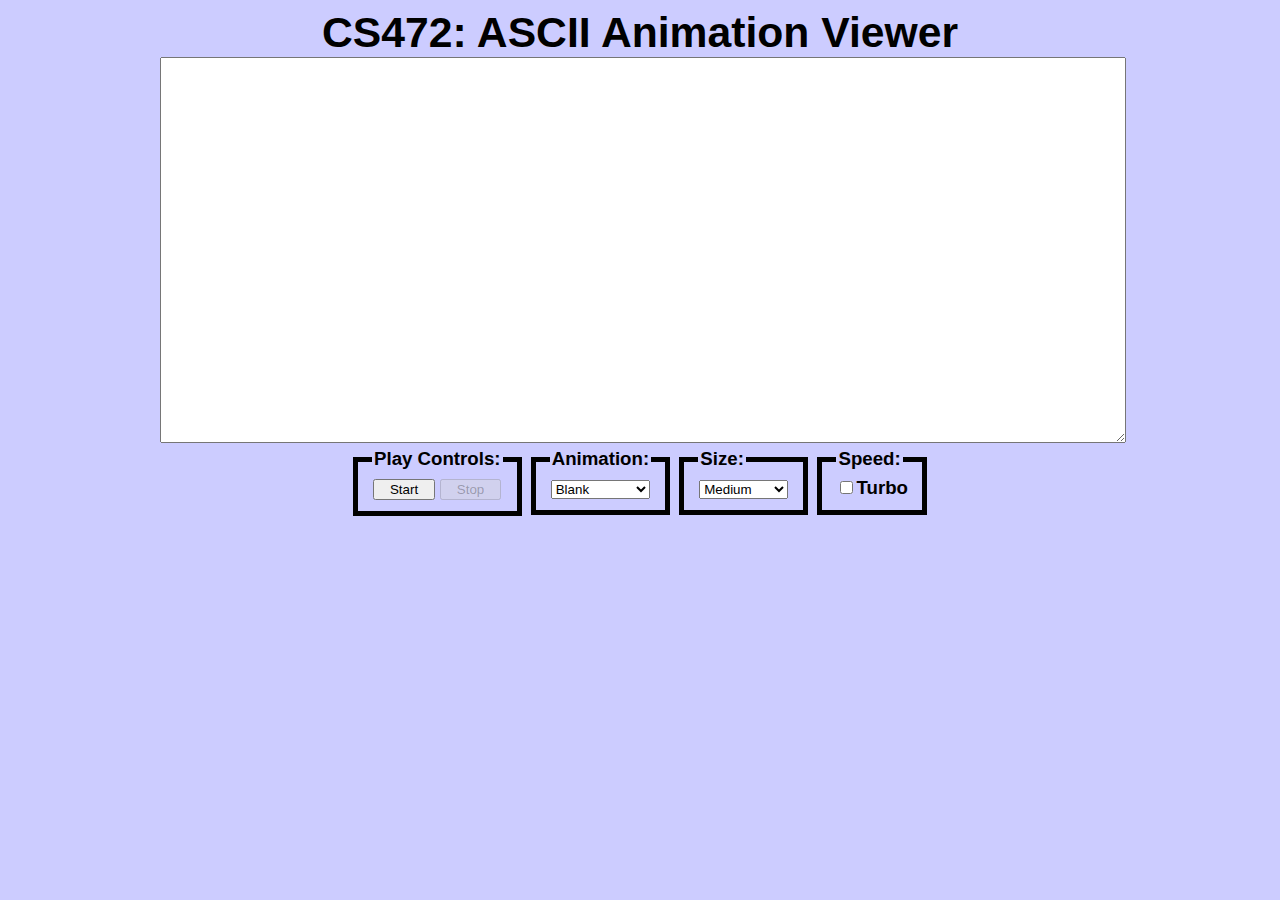
<file: ascii.html>
<!DOCTYPE html>
<html>
  <head>
    <meta http-equiv="content-type" content="text/html; charset=UTF-8" />
    <title>ASCIImation</title>
    <meta name="viewport" content="width=device-width, initial-scale=1.0" />
    <link href="./stylesheets/ascii.css" type="text/css" rel="stylesheet" />
    <script async src="./js/animations.js" type="text/javascript"></script>
    <script async src="./js/ascii.js" type="text/javascript"></script>
  </head>

  <body>
    <header>CS472: ASCII Animation Viewer</header>
    <div class="container">
      <textarea id="text-area" cols="80" rows="20"></textarea>
      <fieldset>
        <legend>Play Controls:</legend>
        <button id="start">Start</button>
        <button disabled="disabled" id="stop">Stop</button>
      </fieldset>

      <fieldset>
        <legend>Animation:</legend>
        <select id="animation">
          <option selected="selected" value="Blank">Blank</option>
          <option value="Exercise">Exercise</option>
          <option value="Juggler">Juggler</option>
          <option value="Bike">Bike</option>
          <option value="Dive">Dive</option>
        </select>
      </fieldset>
      <fieldset>
        <legend>Size:</legend>
        <select id="fontsize">
          <option value="Tiny">Tiny</option>
          <option value="Small">Small</option>
          <option value="Medium" selected="selected">Medium</option>
          <option value="Large">Large</option>
          <option value="Extra Large">Extra Large</option>
          <option value="XXL">XXL</option>
        </select>
      </fieldset>
      <fieldset>
        <legend>Speed:</legend>
        <label><input id="turbo" type="checkbox" />Turbo</label>
      </fieldset>
    </div>
    <!-- <div id="validate">
      <a href="http://validator.w3.org/check/referer">
        <img src="w3c-html.png" alt="html validator" /> </a
      ><br />
      <a href="http://jigsaw.w3.org/css-validator/check/referer">
        <img src="w3c-css.png" alt="Valid CSS!" /></a
      ><br />
      <a href="http://webster.cs.washington.edu/jslint?referer">
        <img src="jslint.png" alt="JavaScript Lint" />
      </a>
    </div> -->
  </body>
</html>
</file>
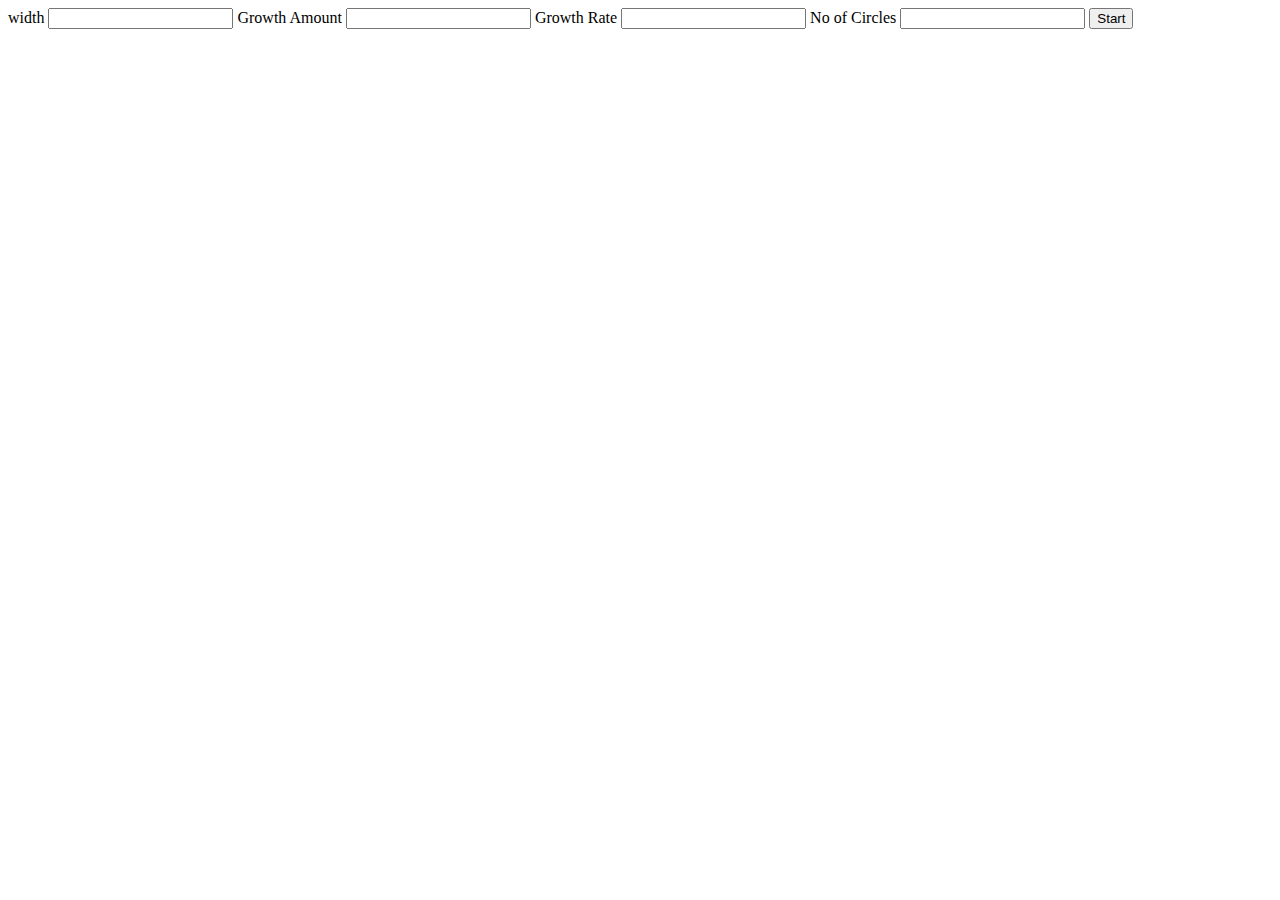
<file: circle.html>
<!DOCTYPE html>
<html lang="en">
  <head>
    <meta charset="utf-8" />
    <title>Task list</title>
    <link
      rel="stylesheet"
      type="text/css"
      href="./stylesheets/circle.css"
      media="screen"
    />
    <script
      src="https://ajax.googleapis.com/ajax/libs/jquery/1.7.2/jquery.min.js"
      type="text/javascript"
    ></script>
    <script async src="./js/circle.js" type="text/javascript"></script>
  </head>

  <body>
    <label>width</label>
    <input id="width" type="text" />
    <label>Growth Amount</label>
    <input id="ga" type="text" />
    <label>Growth Rate</label>
    <input id="gr" type="text" />
    <label>No of Circles</label>
    <input id="noc" type="text" />
    <button id="start">Start</button>
    <br />
    <!-- <div class="circle"></div> -->
  </body>
</html>
</file>
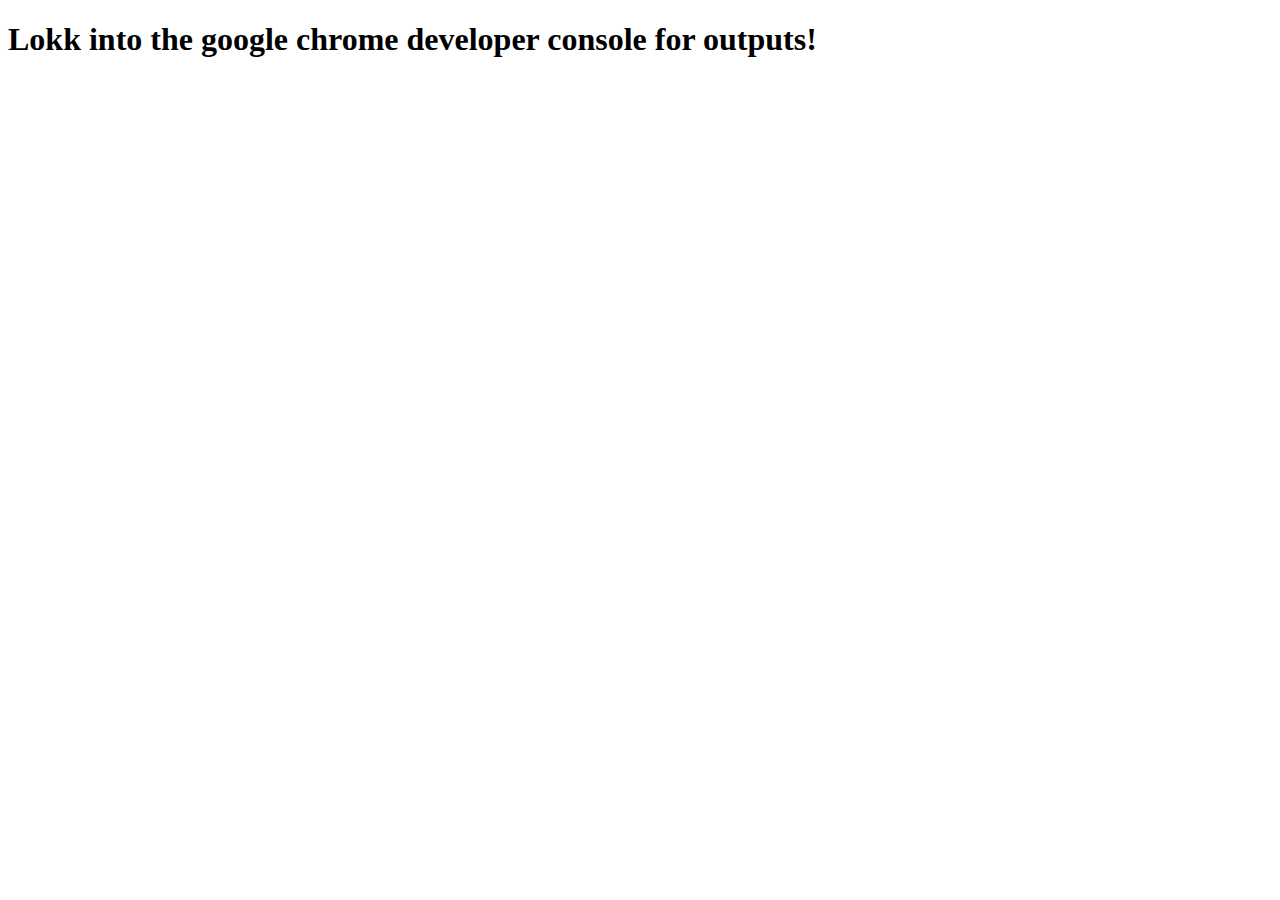
<file: javascript.html>
<!DOCTYPE html>
<html lang="en">
  <head>
    <meta charset="utf-8" />
    <title>Home</title>
  </head>
  <body>
    <script src="./js/javascriptBasics.js"></script>
    <h1>Lokk into the google chrome developer console for outputs!</h1>
  </body>
</html>
</file>
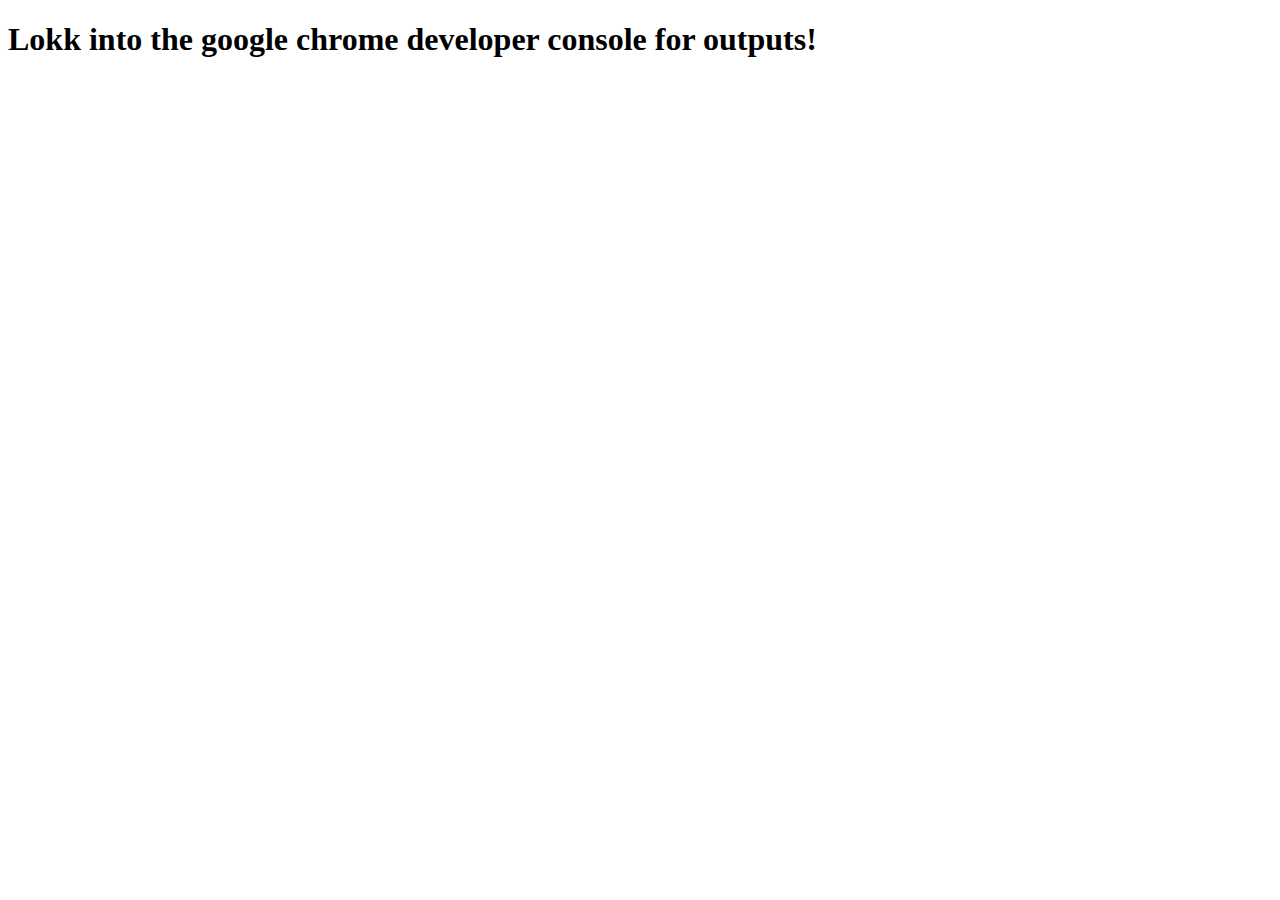
<file: lab6.html>
<!DOCTYPE html>
<html lang="en">
  <head>
    <meta charset="utf-8" />
    <title>Home</title>
  </head>
  <body>
    <script src="./js/javascript2.js"></script>
    <h1>Lokk into the google chrome developer console for outputs!</h1>
  </body>
</html>
</file>
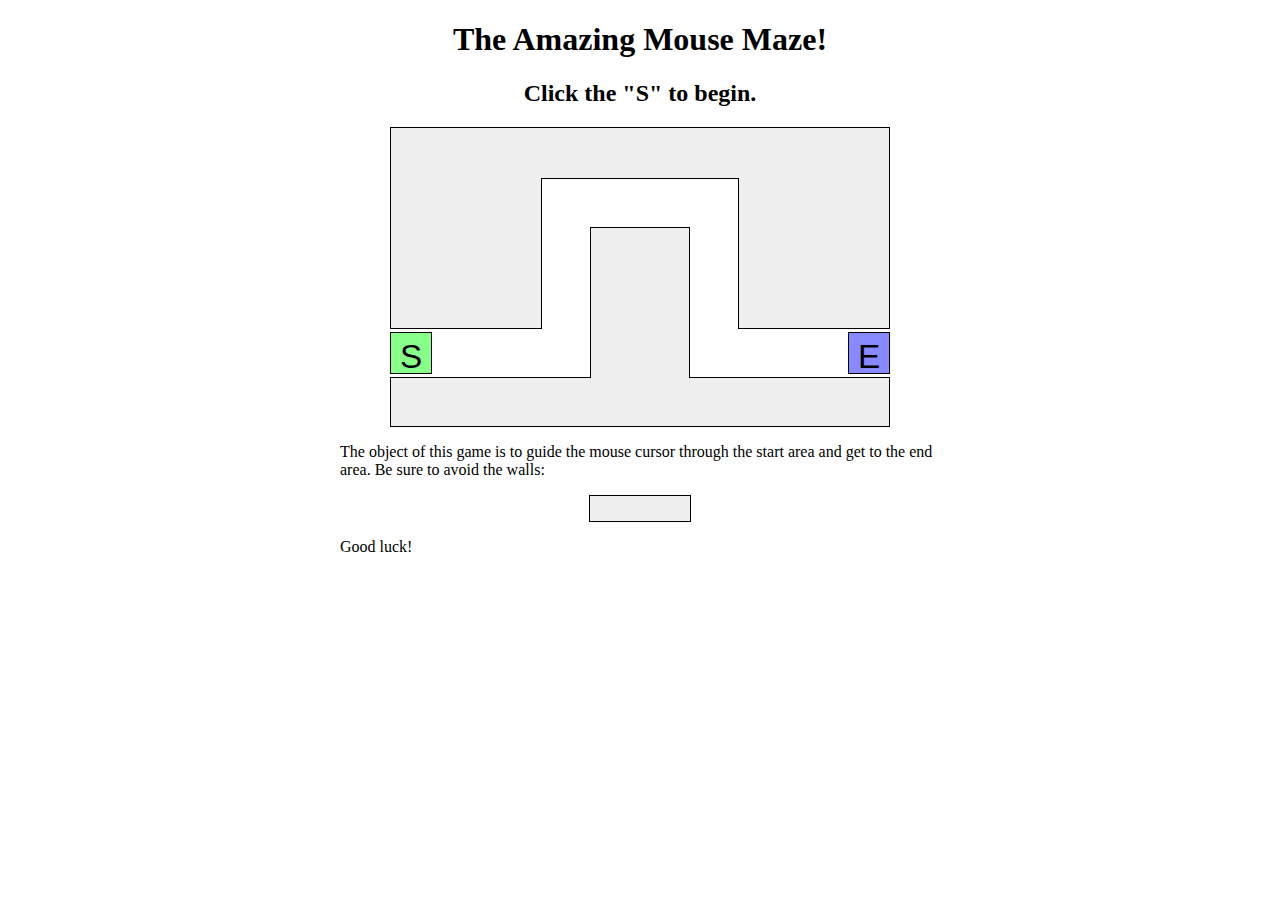
<file: maze.html>
<!DOCTYPE html>
<html>
  <!--
	CSE 190 M Lab 7 HTML file
	You should download this file for your lab, but you should not edit its contents.
	-->

  <head>
    <title>Maze!</title>

    <!-- provided files; do not modify -->
    <link href="./stylesheets/maze.css" type="text/css" rel="stylesheet" />
    <script
      src="https://ajax.googleapis.com/ajax/libs/jquery/1.7.2/jquery.min.js"
      type="text/javascript"
    ></script>

    <!-- your code -->
    <script async src="./js/maze.js" type="text/javascript"></script>
  </head>

  <body>
    <h1>The Amazing Mouse Maze!</h1>
    <h2 id="status">Click the "S" to begin.</h2>

    <!-- This part of the page represents the maze -->
    <div id="maze">
      <div id="start">S</div>
      <div class="boundary" id="boundary1"></div>
      <div class="boundary"></div>
      <div class="boundary"></div>
      <div class="boundary"></div>
      <div class="boundary"></div>
      <div id="end">E</div>
    </div>

    <p>
      The object of this game is to guide the mouse cursor through the start
      area and get to the end area. Be sure to avoid the walls:
    </p>

    <div class="boundary example"></div>

    <p>Good luck!</p>
  </body>
</html>
</file>
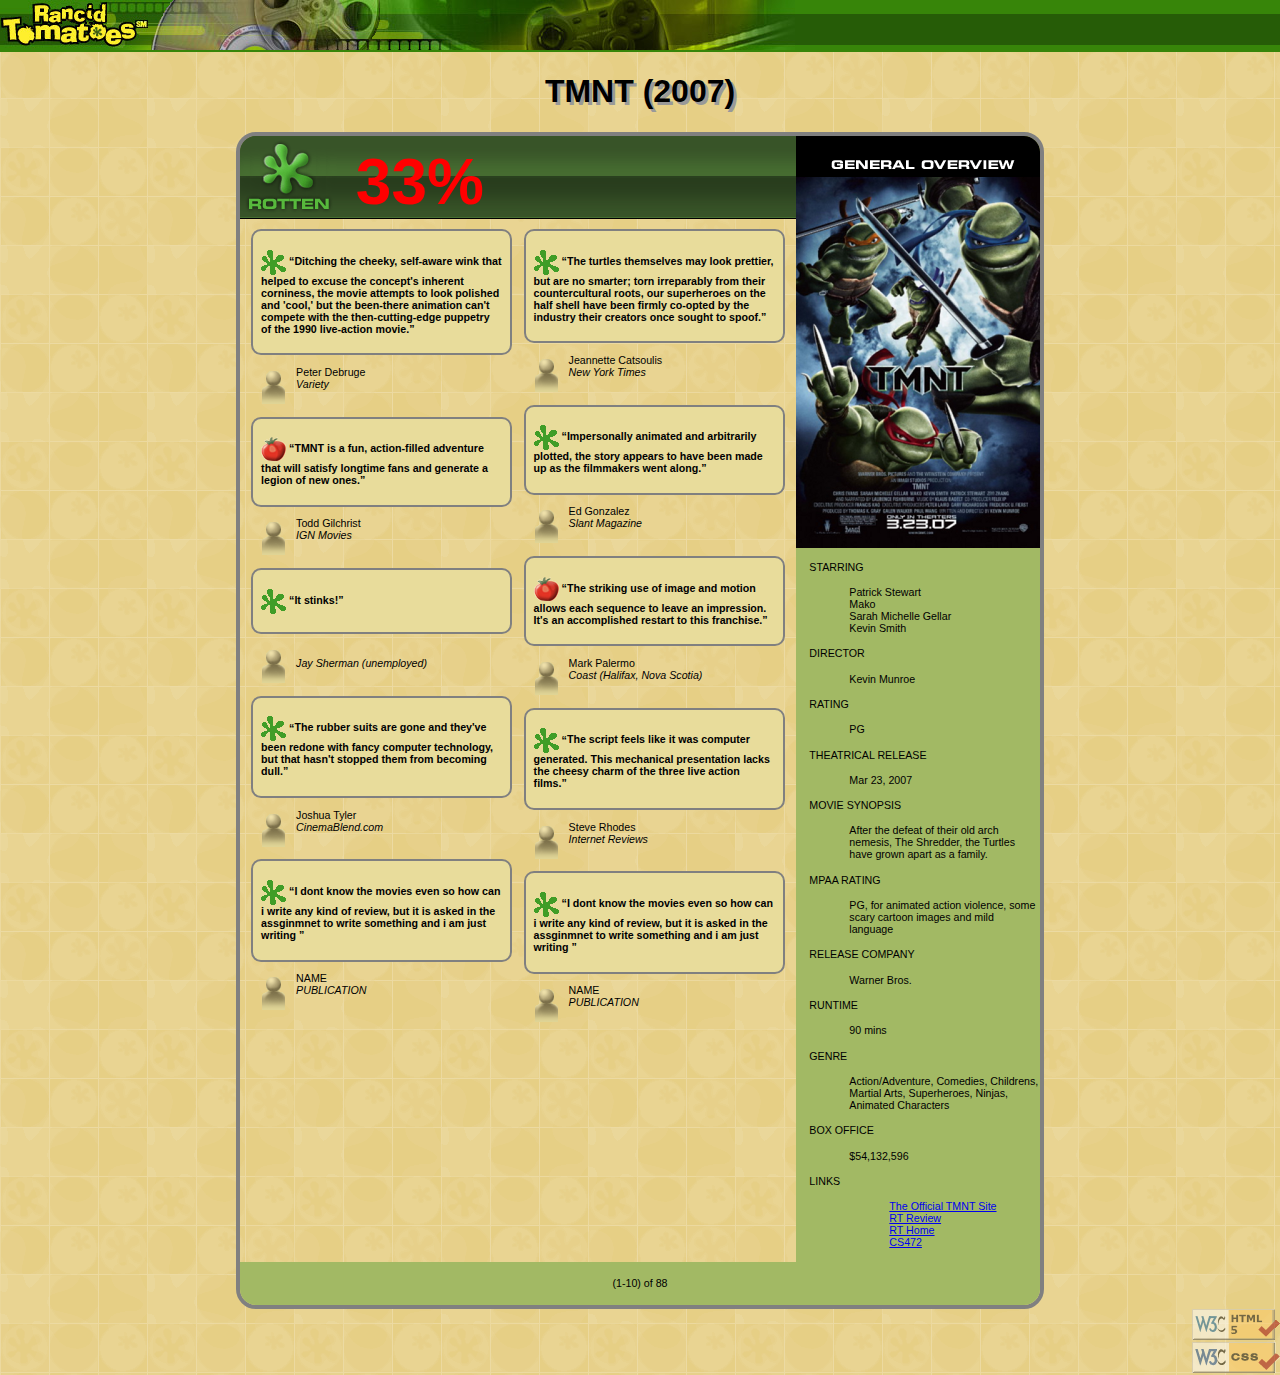
<file: moviereview.html>
<!DOCTYPE html>
<html lang="en">
  <head>
    <title>TMNT - Rancid Tomatoes</title>

    <meta charset="utf-8" />
    <link rel="shortcut icon" href="./Images/rotten.gif" />
    <link href="movie.css" type="text/css" rel="stylesheet" />
  </head>

  <body>
    <div id="banner">
      <img src="./Images/banner.png" alt="Rancid Tomatoes" />
    </div>

    <h1>TMNT (2007)</h1>
    <div class="container">
      <div class="rightside">
        <div>
          <img src="./Images/overview.png" alt="general overview" />
        </div>

        <dl>
          <dt>STARRING</dt>
          <dd>
            Patrick Stewart <br />
            Mako <br />
            Sarah Michelle Gellar <br />
            Kevin Smith
          </dd>

          <dt>DIRECTOR</dt>
          <dd>Kevin Munroe</dd>

          <dt>RATING</dt>
          <dd>PG</dd>

          <dt>THEATRICAL RELEASE</dt>
          <dd>Mar 23, 2007</dd>

          <dt>MOVIE SYNOPSIS</dt>
          <dd>
            After the defeat of their old arch nemesis, The Shredder, the
            Turtles have grown apart as a family.
          </dd>

          <dt>MPAA RATING</dt>
          <dd>
            PG, for animated action violence, some scary cartoon images and mild
            language
          </dd>

          <dt>RELEASE COMPANY</dt>
          <dd>Warner Bros.</dd>

          <dt>RUNTIME</dt>
          <dd>90 mins</dd>

          <dt>GENRE</dt>
          <dd>
            Action/Adventure, Comedies, Childrens, Martial Arts, Superheroes,
            Ninjas, Animated Characters
          </dd>

          <dt>BOX OFFICE</dt>
          <dd>$54,132,596</dd>

          <dt>LINKS</dt>
          <dd>
            <ul>
              <li>
                <a href="http://www.ninjaturtles.com/"
                  >The Official TMNT Site</a
                >
              </li>
              <li>
                <a
                  href="http://www.rottentomatoes.com/m/teenage_mutant_ninja_turtles/"
                  >RT Review</a
                >
              </li>
              <li><a href="http://www.rottentomatoes.com/">RT Home</a></li>
              <li><a href="http://mumstudents.org/cs472/">CS472</a></li>
            </ul>
          </dd>
        </dl>
      </div>
      <div class="leftside">
        <div id="rottenheader">
          <img src="./Images/rottenbig.png" alt="Rotten" />
          33%
        </div>
        <div class="leftReviews">
          <div class="review">
            <p>
              <img src="./Images/rotten.gif" alt="Rotten" />
              <q
                >Ditching the cheeky, self-aware wink that helped to excuse the
                concept's inherent corniness, the movie attempts to look
                polished and 'cool,' but the been-there animation can't compete
                with the then-cutting-edge puppetry of the 1990 live-action
                movie.</q
              >
            </p>
          </div>
          <div class="critic">
            <p>
              <img src="./Images/critic.gif" alt="Critic" />
              Peter Debruge <br />
              <em>Variety</em>
            </p>
          </div>
          <div class="review">
            <p>
              <img src="./Images/fresh.gif" alt="Fresh" />
              <q
                >TMNT is a fun, action-filled adventure that will satisfy
                longtime fans and generate a legion of new ones.</q
              >
            </p>
          </div>
          <div class="critic">
            <p>
              <img src="./Images/critic.gif" alt="Critic" />
              Todd Gilchrist <br />
              <em>IGN Movies</em>
            </p>
          </div>
          <div class="review">
            <p>
              <img src="./Images/rotten.gif" alt="Rotten" />
              <q>It stinks!</q>
            </p>
          </div>
          <div class="critic">
            <p>
              <img src="./Images/critic.gif" alt="Critic" />
            </br>
              <em>Jay Sherman (unemployed)</em>
            </p>
          </div>
          <div class="review">
            <p>
              <img src="./Images/rotten.gif" alt="Rotten" />
              <q
                >The rubber suits are gone and they've been redone with fancy
                computer technology, but that hasn't stopped them from becoming
                dull.</q
              >
            </p>
          </div>
          <div class="critic">
            <p>
              <img src="./Images/critic.gif" alt="Critic" />
              Joshua Tyler <br />
              <em>CinemaBlend.com</em>
            </p>
          </div>
          <div class="review">
            <p>
              <img src="./Images/rotten.gif" alt="Rotten" />
              <q
                >I dont know the movies even so how can i write any kind of
                review, but it is asked in the assginmnet to write something and
                i am just writing
              </q>
            </p>
          </div>
          <div class="critic">
            <p>
              <img src="./Images/critic.gif" alt="Critic" />
              NAME <br />
              <em> PUBLICATION</em>
            </p>
          </div>
        </div>
        <div class="rightreviews">
          <div class="review">
            <p>
              <img src="./Images/rotten.gif" alt="Rotten" />
              <q
                >The turtles themselves may look prettier, but are no smarter;
                torn irreparably from their countercultural roots, our
                superheroes on the half shell have been firmly co-opted by the
                industry their creators once sought to spoof.</q
              >
            </p>
          </div>
          <div class="critic">
            <p>
              <img src="./Images/critic.gif" alt="Critic" />
              Jeannette Catsoulis <br />
              <em> New York Times</em>
            </p>
          </div>
          <div class="review">
            <p>
              <img src="./Images/rotten.gif" alt="Rotten" />
              <q
                >Impersonally animated and arbitrarily plotted, the story
                appears to have been made up as the filmmakers went along.</q
              >
            </p>
          </div>
          <div class="critic">
            <p>
              <img src="./Images/critic.gif" alt="Critic" />
              Ed Gonzalez <br />
              <em>Slant Magazine</em>
            </p>
          </div>
          <div class="review">
            <p>
              <img src="./Images/fresh.gif" alt="Fresh" />
              <q
                >The striking use of image and motion allows each sequence to
                leave an impression. It's an accomplished restart to this
                franchise.</q
              >
            </p>
          </div>
          <div class="critic">
            <p>
              <img src="./Images/critic.gif" alt="Critic" />
              Mark Palermo <br />
              <em>Coast (Halifax, Nova Scotia)</em>
            </p>
          </div>
          <div class="review">
            <p>
              <img src="./Images/rotten.gif" alt="Rotten" />
              <q
                >The script feels like it was computer generated. This
                mechanical presentation lacks the cheesy charm of the three live
                action films.</q
              >
            </p>
          </div>
          <div class="critic">
            <p>
              <img src="./Images/critic.gif" alt="Critic" />
              Steve Rhodes <br />
              <em> Internet Reviews </em>
            </p>
          </div>
          <div class="review">
            <p>
              <img src="./Images/rotten.gif" alt="Rotten" />
              <q
                >I dont know the movies even so how can i write any kind of
                review, but it is asked in the assginmnet to write something and
                i am just writing
              </q>
            </p>
          </div>
          <div class="critic">
            <p>
              <img src="./Images/critic.gif" alt="Critic" />
              NAME <br />
              <em> PUBLICATION </em>
            </p>
          </div>
        </div>
      </div>
      <div class="footer"><p>(1-10) of 88</p></div>
    </div>
    <div id="validators">
      <a href="http://validator.w3.org/check/referer"
        ><img src="./Images/w3c-html.png" alt="Valid HTML5"
      /></a>
      <br />
      <a href="http://jigsaw.w3.org/css-validator/check/referer"
        ><img src="./Images/w3c-css.png" alt="Valid CSS"
      /></a>
    </div>
  </body>
</html>
</file>
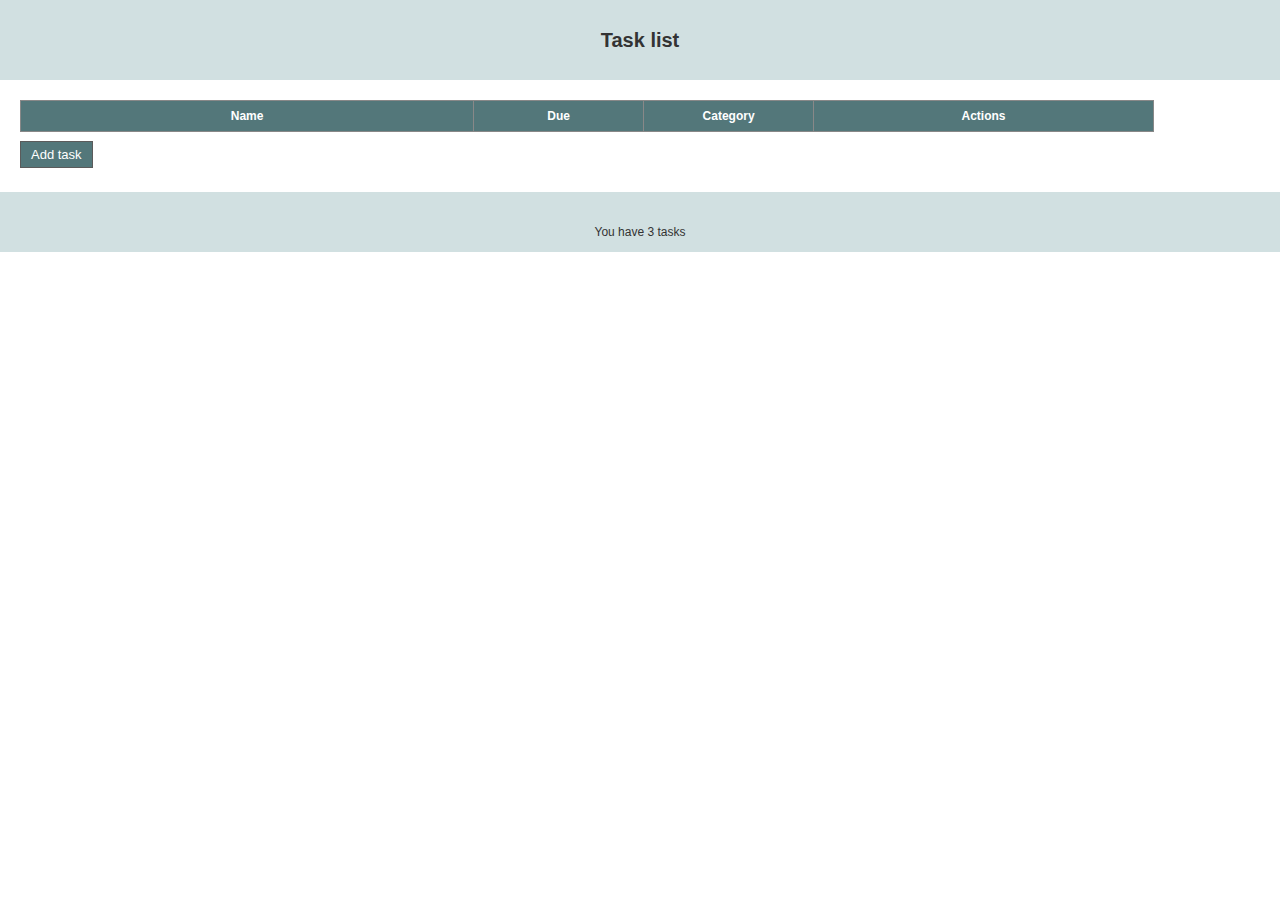
<file: tasks.html>
<!DOCTYPE html>
<html lang="en">
  <head>
    <meta charset="utf-8" />
    <title>Task list</title>
    <link
      rel="stylesheet"
      type="text/css"
      href="./stylesheets/tasks.css"
      media="screen"
    />
    <script src="./js/jquery-2.0.3.js"></script>
    <script src="./js/jqtemp.js"></script>
  </head>

  <body>
    <header>
      <span>Task list</span>
    </header>
    <main>
      <section id="taskCreation" class="not">
        <form>
          <div>
            <label>Task</label>
            <input
              type="text"
              required="required"
              name="task"
              class="large"
              placeholder="Breakfast at Tiffanys"
            />
          </div>
          <div>
            <label>Required by</label>
            <input type="date" required="required" name="requiredBy" />
          </div>
          <div>
            <label>Category</label>
            <select name="category">
              <option value="Personal">Personal</option>
              <option value="Work">Work</option>
            </select>
          </div>
          <nav>
            <a href="#" id="saveTask">Save task</a>
            <a href="#">Clear task</a>
            <a href="#" id="print">Print To Console</a>
            <a href="#" id="load">Load object into console</a>
          </nav>
        </form>
      </section>
      <section>
        <table id="tblTasks">
          <colgroup>
            <col width="40%" />
            <col width="15%" />
            <col width="15%" />
            <col width="30%" />
          </colgroup>
          <thead>
            <tr>
              <th>Name</th>
              <th>Due</th>
              <th>Category</th>
              <th>Actions</th>
            </tr>
          </thead>
          <tbody></tbody>
        </table>
        <nav>
          <a href="#" id="btnAddTask">Add task</a>
        </nav>
      </section>
    </main>
    <footer>You have 3 tasks</footer>
  </body>
  <script>
    $(document).ready(function () {
      //get previous sibling label element and append span tag to the label which which has class 'required'
      $('[required="required"]')
        .prev("label")
        .append("<span>*</span>")
        .children("span")
        .addClass("required");
      //add class 'even' to tr elements which have event index (eg.0,2,4...) under tbody
      $("tbody tr:even").addClass("even");
      //when element with id #tbnAddTask is clicked, remove class 'not' from element with id #taskCreation
      $("#btnAddTask").click(function (evt) {
        evt.preventDefault();
        $("#taskCreation").removeClass("not");
      });
      //when an tr element inside tbody is clicked, class 'rowHighlight' is added to all td elements of the tr.
      $("tbody tr").click(function (evt) {
        $(evt.target)
          .closest("td")
          .siblings()
          .andSelf()
          .toggleClass("rowHighlight");
      });
      //when an element with class 'deleteRow' inside tbody is clicked, tr element of that element will be removed
      $("#tblTasks tbody").on("click", ".deleteRow", function (evt) {
        evt.preventDefault();
        $(evt.target).parents("tr").remove();
      });
      //when element with id 'saveTask' is clicked, get serialized form object using toObject function and append the object to tbody of #tblTasks
      $("#saveTask").click(function (evt) {
        evt.preventDefault();
        var task = $("form").toObject();
        $("#taskRow").tmpl(task).appendTo($("#tblTasks tbody"));
      });
      //when element with id 'print' is clicked, get serialized form object using toObject function and show it in console log
      $("#print").click(function (evt) {
        evt.preventDefault();
        var obj = $("form").toObject();
        console.log(JSON.stringify(obj));
      });
      //when element with id 'load' is clicked, create a default object and load it in the form inputs
      $("#load").click(function (evt) {
        evt.preventDefault();
        var obj = {
          task: "demo task",
          requiredBy: "1992-11-11",
          category: "Work",
        };
        $("form").fromObject(obj);
      });
    });

    (function ($) {
      $.fn.extend({
        //serialize form data into an array of values and convert it to an object
        toObject: function () {
          var result = {};
          $.each(this.serializeArray(), function (i, v) {
            result[v.name] = v.value;
          });
          return result;
        },
        //convert an object into form values by iterating through form names
        fromObject: function (obj) {
          $.each(this.find(":input"), function (i, v) {
            var name = $(v).attr("name");
            if (obj[name]) {
              $(v).val(obj[name]);
            } else {
              $(v).val("");
            }
          });
        },
      });
    })(jQuery);
  </script>
  <script id="taskRow" type="text/x-jQuery-tmpl">
    <tr>
        <td>${task}</td>
        <td><time datetime="${requiredBy}"> ${requiredBy}</time></td>
        <td>${category}</td>
    <td>
    <nav>
        <a href="#">Edit</a>
        <a href="#">Complete</a>
        <a href="#" class="deleteRow">Delete</a>
    </nav>
    </td>
    </tr>
  </script>
</html>
</file>
<file: stylesheets/ascii.css>
.container {
  width: 960px;
  margin: 0 auto;
}

#text-area {
  font-family: monospace;
  font-size: 12pt;
  width: 100%;
}

fieldset {
  border: 5px solid black;
  display: inline;
}
legend {
  text-align: left;
}
article {
  alignment-adjust: central;
}
button {
  width: 47%;
}
body {
  font-weight: bold;
  text-align: center;
  margin-left: auto;
  margin-right: auto;
  background-color: #ccccff;
  font-family: sans-serif;
  font-size: 14pt;
}
header {
  font-size: 32pt;
  font-weight: bold;
  margin: 0px;
}
select {
  width: 98%;
}
#validate {
  right: 0px;
  position: fixed;
}
</file>
<file: stylesheets/circle.css>
.circle {
  clear: both;
  background-color: skyblue;
  border-radius: 100%;
  /* width: 50px;
  height: 50px; */
  display: inline-block;
}
</file>
<file: stylesheets/maze.css>
h1,
h2 {
  text-align: center;
}

p {
  width: 600px;
  margin: 1em auto;
}

#maze {
  margin: auto;
  position: relative;
  height: 300px;
  width: 500px;
}

#start,
#end {
  position: absolute;
  top: 205px;
  height: 30px;
  width: 30px;
  border: 1px solid black;
  padding: 5px;

  font-family: "Helvetica", "Arial", sans-serif;
  font-size: 25pt;
  text-align: center;
}

#maze #start {
  background-color: #88ff88;
  left: 0;
}

#maze #end {
  background-color: #8888ff;
  right: 0;
}

div.boundary {
  background-color: #eeeeee;
  border: 1px solid black;
}

div.boundary.example {
  margin: auto;
  width: 100px;
  height: 25px;
}

div.youlose {
  background-color: #ff8888;
}

/*
Hack hack hack; these are CSS "sibling selectors" for selecting
neighboring elements.  Necessary to avoid giving ids to the boundary divs
*/

#maze div.boundary {
  position: absolute;

  top: 0;
  left: 0;
  height: 200px;
  width: 150px;
  z-index: 1;
}

#maze div.boundary + div.boundary {
  border-left: none;
  border-right: none;
  z-index: 2;

  left: 151px;
  height: 50px;
  width: 198px;
}

#maze div.boundary + div.boundary + div.boundary {
  border-left: 1px black solid;
  border-right: 1px black solid;
  z-index: 1;

  left: 348px;
  height: 200px;
  width: 150px;
}

#maze div.boundary + div.boundary + div.boundary + div.boundary {
  border: 1px black solid;

  top: 250px;
  left: 0;
  height: 48px;
  width: 498px;
}

#maze div.boundary + div.boundary + div.boundary + div.boundary + div.boundary {
  border-bottom: none;

  top: 100px;
  left: 200px;
  height: 150px;
  width: 98px;
}

#congratzImg {
  position: absolute;
  top: 0;
  left: 0;
}
</file>
<file: movie.css>
body {
  margin: 0;
  padding: 0;
  background-image: url("./Images/background.png");
  font-family: Verdana, Geneva, Tahoma, sans-serif;
  font-size: 8pt;
}
#banner {
  background-image: url("./Images/bannerbg.png");
}
h1 {
  font-size: 24pt;
  text-align: center;
  text-shadow: 3px 3px #999999;
}
.container {
  width: 800px;
  margin-left: auto;
  margin-right: auto;
  border: 4px gray solid;
  border-radius: 20px;
  overflow: hidden;
}
.rightside {
  float: right;
  width: 244px;
  background-color: #a2b964;
  font-family: Arial, Helvetica, sans-serif;
  font-size: 8pt;
}
.leftside {
  float: left;
  width: 556px;
}
#rottenheader {
  background-image: url("./Images/rbg.png");
  font-size: 48pt;
  font-weight: bold;
  color: red;
}
#rottenheader > img {
  vertical-align: bottom;
}
.leftReviews {
  width: 47%;
  float: left;
  margin-right: 2%;
  margin-left: 2%;
}
.rightreviews {
  width: 47%;
  float: right;
  margin-right: 2%;
}
.review {
  font-size: 8pt;
  font-weight: bold;
  background-color: #e8dc9b;
  border: 2px gray solid;
  border-radius: 10px;
  padding: 8px;
  margin-top: 10px;
}
.review > p > img {
  vertical-align: middle;
}
.critic > p > img {
  float: left;
  margin: 5px;
  text-align: justify;
}
.critic {
  margin-bottom: 20pt;
}
dt,
dd {
  margin-bottom: 10pt;
}
dl {
  padding-left: 10pt;
}
ul {
  list-style-type: none;
  text-indent: 0%;
}
.footer {
  background-color: #a2b964;
  clear: both;
  text-align: center;
  padding: 5px;
}
#validators {
  float: right;
  opacity: 0.5;
}
</file>
<file: stylesheets/tasks.css>
body,
h1,
h2,
h3,
h4,
h5,
h6,
p,
ul,
dl,
ol,
form,
fieldset,
input,
label,
table,
tbody,
tfoot,
th,
tr,
td,
textarea,
select {
  font-family: "helvetica neue", helvetica, "lucinda sans unicode", "sans serif";
  font-weight: normal;
  color: #333;
  padding: 0;
  border: 0;
  margin: 0;
  font-size: 12px;
}

header {
  width: 100%;
  height: 80px;
  background: #d1e0e1;
  color: #333;
  font-weight: bold;
  font-size: 20px;
  text-align: center;
  line-height: 80px;
}

footer {
  width: 100%;
  height: 60px;
  background: #d1e0e1;
  font-size: 12px;
  text-align: center;
  line-height: 80px;
  margin-top: 30px;
}

table,
th,
td {
  border: 1px solid #888;
}

section {
  margin: 20px 0 0 20px;
}

table {
  width: 90%;
  border-collapse: collapse;
}

thead {
  line-height: 30px;
}

thead th {
  background: #53777a;
  color: #fff;
  font-size: 12px;
  font-weight: bold;
  text-align: center;
}

td {
  font-size: 11px;
  line-height: 25px;
  padding-left: 10px;
}

.even {
  background-color: #f8f8f8;
}

nav {
  margin: 15px 0 10px 0;
}

nav a {
  background: #53777a;
  color: #fff;
  width: 80px;
  text-decoration: none;
  border: 1px solid #5b5b5b;
  font-size: 13px;
  text-align: center;
  padding: 5px 10px;
}

label {
  display: block;
  padding: 8px 0 8px 0;
  color: #333;
}

input {
  border-radius: 3px;
  height: 24px;
  border: 1px solid #aaa;
  padding: 0 7px;
}

input.large {
  width: 400px;
}

select {
  border: 1px solid #aaa;
  overflow: hidden;
  margin-right: 15px;
  width: 200px;
}

.required {
  color: red;
}

.not {
  display: none;
}

.rowHighlight {
  font-weight: bold;
}

label.error {
  color: red;
  font-weight: bold;
}

.overdue {
  background: #f7dce5;
}

.warning {
  background: #f7f7dc;
}

.taskCompleted {
  text-decoration: line-through;
}
</file>
